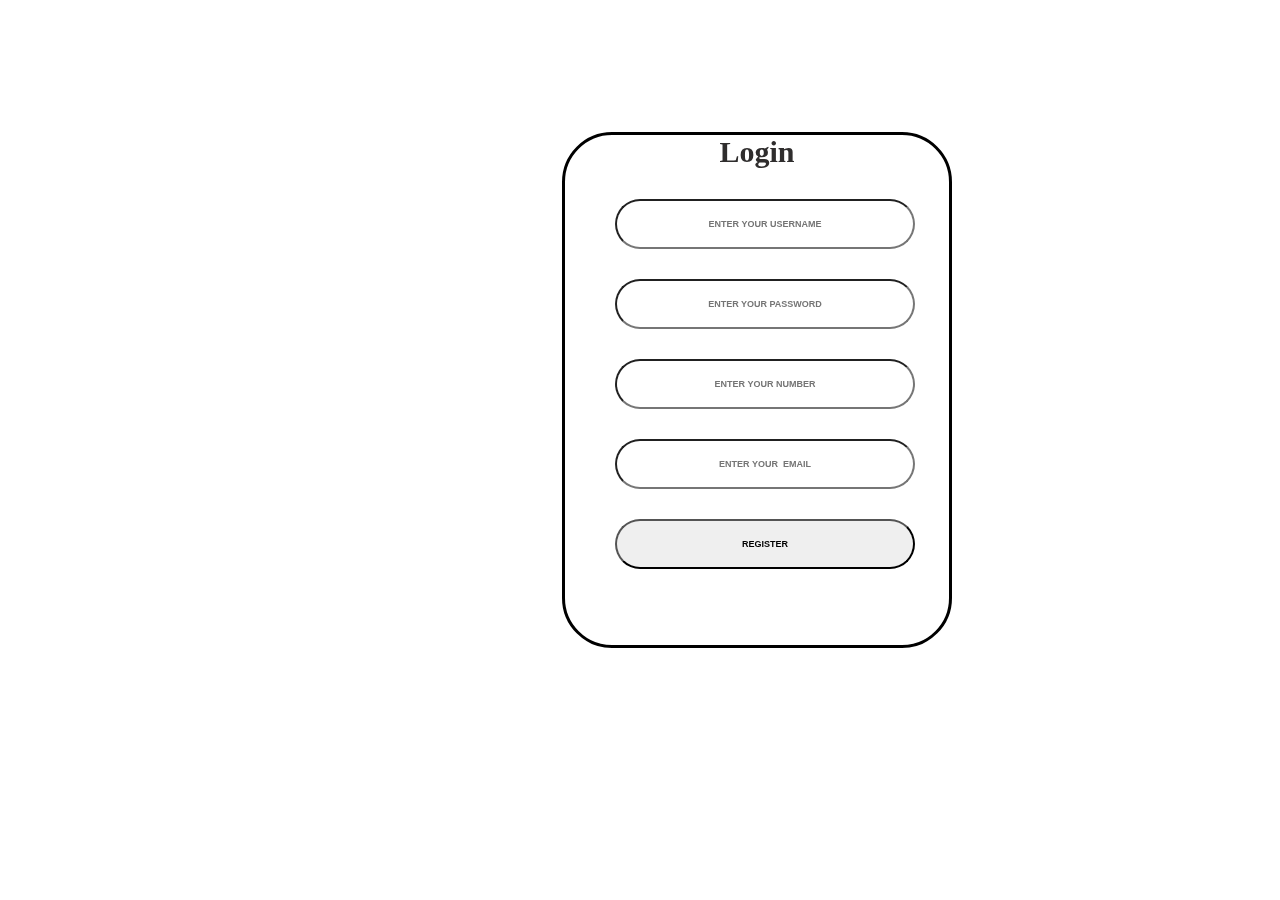
<file: project2/wikipedia.html>
<!DOCTYPE html>
<html lang="en">
<head>
    <meta charset="UTF-8">
    <meta name="viewport" content="width=device-width, initial-scale=1.0">
    <title>LOGIN</title>
    <link rel="icon" href="[data-uri]">
    <style>
        *{
            margin: 0px;
            padding: 0px;
            box-sizing: border-box;
        }
        .mdiv{
            height: 100vh;
            width: 100%;
            background-image: url(https://masterbundles.com/wp-content/uploads/2023/01/fashionable-sunglasses-patterns-1--6.jpg);
            position: relative;
            background-size: cover;
        }
        .md1{
            height: 622px;
            width: 900px;
            /* border: 3px solid black ; */
            left:312px;
           position: fixed;
           top: 85px;
           background-color:transparent;
        
           border-radius: 50px;
           
           
        }
        .md2{
            height: 366px;
            width: 314px;
            /* background-color: rgb(217, 218, 219); */
            
            left: 44px;
            top:101px;
            position:relative;
            border-radius:50%;
            
          
        }
        .md3{
            height: 516px;
            width: 390px;
            border: 3px solid black;
            position: relative;
            left: 250px;
            top: -319px;
            border-radius: 50px;
            backdrop-filter: 100px;
            backdrop-filter: blur(10px);
           
        }
          
        .image{
         margin-top: 0px;
         margin-left: 5px;
         height: 300px;
         width: 300px;
         border-radius: 100%;
        }
        h2{
            text-align: center;
            font-family: arial black;
            color: rgb(47, 45, 45);
            font-size: 30PX;
        }
        input{
            height: 50px;
            width: 300px;
            border-radius: 50px;
            margin-top: 30px;
            margin-left: 50px;
            font-size: 9px;
            font-weight: bold;
            text-align: center;

        }
        .new:hover{
            /* background-color: rgb(19, 138, 198);
            border: 2px solid black; */
            background-color: rgb(88, 86, 86);
    color: rgb(140, 34, 179);
    border: 2px solid blue;
    box-shadow: 0px 0px 10px royalblue;
    transform: scale(1.1);
            

        }
      
       


    </style>
</head>
<body>
    <div class="mdiv">
        <div  class="md1">
            <div class="md2">
              
            </div>
            <div class="md3">
                <h2>Login</h2>
                
                <input type="text" name="username" id="uname" placeholder="ENTER YOUR USERNAME" height="50px"><br>
                <input type="password" name="password" id="password" placeholder="ENTER YOUR PASSWORD"><br>
                <input type="text" name="password" placeholder="ENTER YOUR NUMBER"><br>
                <input type="text" name="email" placeholder="ENTER YOUR  EMAIL"><br>
                <!-- <input type="text" name="password" placeholder="ADDRESS"><br> -->
                <input type="button" name="button" value="REGISTER" class="new">
            </div>
        </div>
    </div>

    <!-- js -->

    <script>
        let un1= document.getElementById("uname").value;
        let pwd1=document.getElementById("password").value;
        function loginSubmit()
        {
        let un2=document.getElementById("uname").value;
        let pwd2=document.getElementById("password").value;
        if(un1==un2 && pwd1==pwd2)
        {
            open(index.html);
        }
        else
        {
            alert("Incorrect Credentials");
        }
        }

    </script>
    
</body>
</html>
</file>
